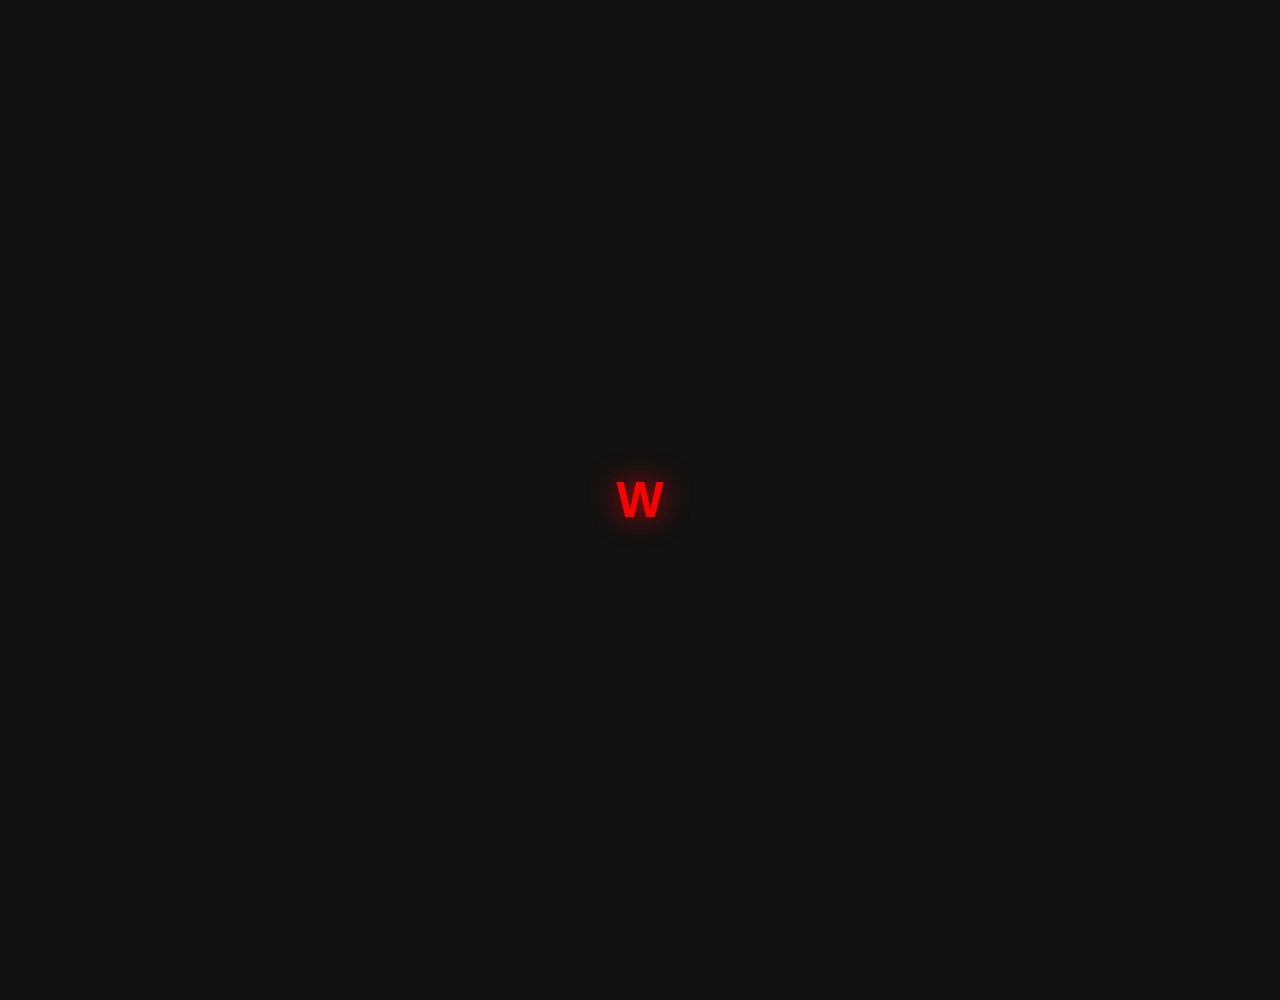
<file: index.html>
<!DOCTYPE html>
<html lang="en">
<head>
    <meta charset="UTF-8">
    <meta name="viewport" content="width=device-width, initial-scale=1.0">
    <link rel="stylesheet" href="styles/style.css">
    <title>Portfolio</title>
</head>
<body>
    <div id="loading">
        <h2 id="loadingtext">W</h2>
    </div>

    <div id="content">
        <div class="firstbox">
            <h1>Hi, It's weilox</h1>
            <h3 id="animation">I'm a <span id="span"></span></h3>
            <p>
                I work cyber security and software development fields. My desire to learn and research allows me to develop myself quickly and stay up to date. I do various projects and i develop myself in every respect.
            </p>
            <div class="buttons">
                <a href="https://www.github.com/weilox" class="btn" target="_blank">Contact</a>
            </div>
        </div>
    
        <div class="secondbox">
            <div class="image" id="image"></div>
        </div>
    </div>

    <script src="scripts/script.js"></script>
</body>
</html>
</file>
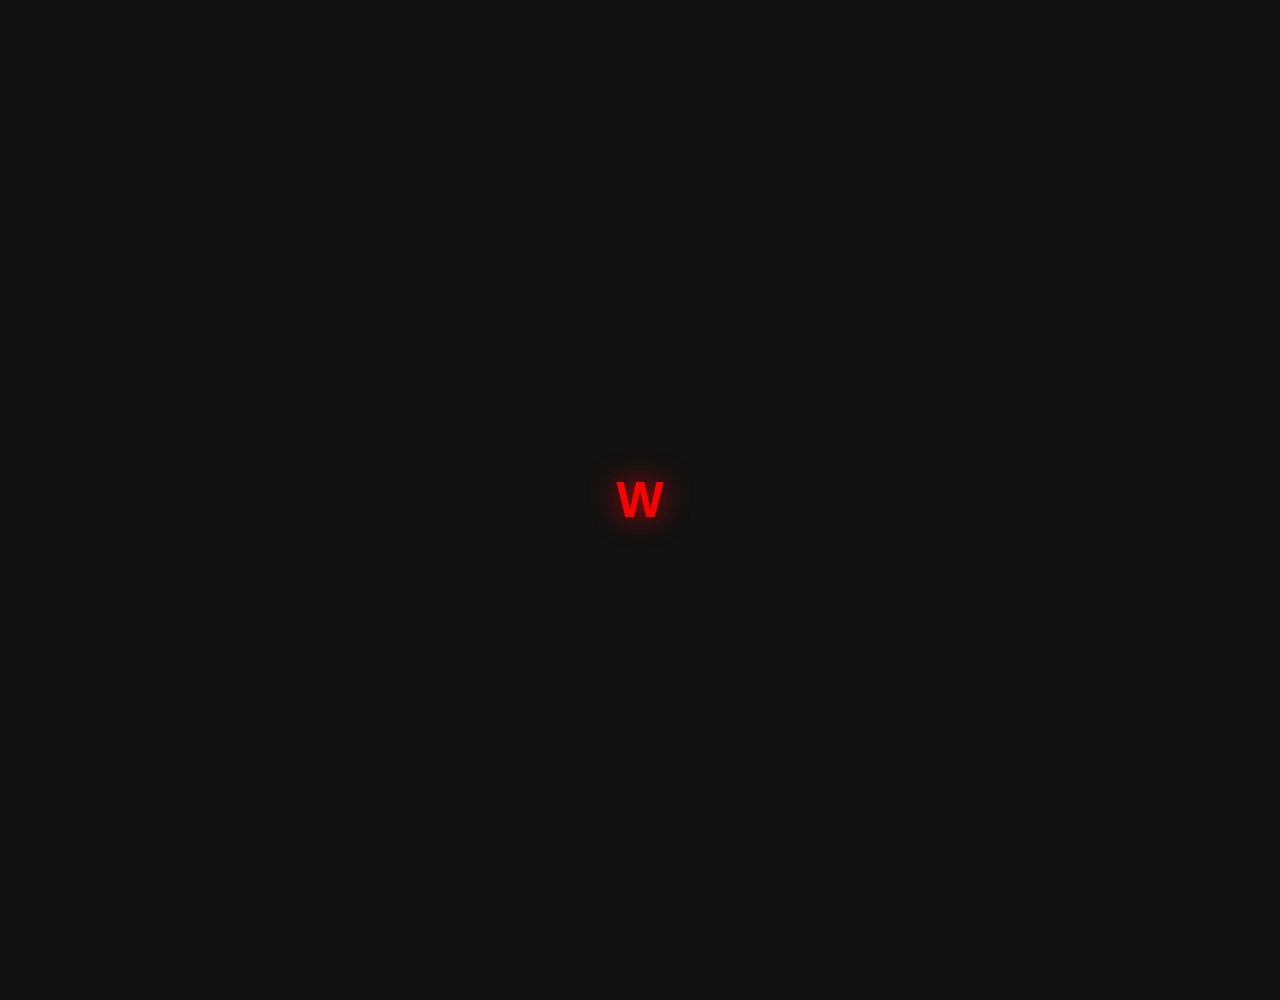
<file: main.html>
<!DOCTYPE html>
<html lang="en">
<head>
    <meta charset="UTF-8">
    <meta name="viewport" content="width=device-width, initial-scale=1.0">
    <link rel="stylesheet" href="styles/style.css">
    <title>Portfolio</title>
</head>
<body>
    <div id="loading">
        <h2 id="loadingtext">W</h2>
    </div>

    <div id="content">
        <div class="firstbox">
            <h1>Hi, It's weilox</h1>
            <h3 id="animation">I'm a <span id="span"></span></h3>
            <p>
                I work cyber security and software development fields. My desire to learn and research allows me to develop myself quickly and stay up to date. I do various projects and i develop myself in every respect.
            </p>
            <div class="buttons">
                <a href="https://www.github.com/weilox" class="btn" target="_blank">Contact</a>
            </div>
        </div>
    
        <div class="secondbox">
            <div class="image" id="image"></div>
        </div>
    </div>

    <script src="scripts/script.js"></script>
</body>
</html>
</file>
<file: styles/style.css>
* {
    margin: 0; padding: 0;
    box-sizing: border-box;
    text-decoration: none;
}

body {
    background-color: #121212;
    color: #fff;
    font-family: Arial, sans-serif;
}

::selection {
    background-color: rgb(190, 5, 5);
    color: #fff;
}

#loading {
    width: 100%;
    height: 100vh;
    display: flex;
    justify-content: center;
    align-items: center;
}

#loadingtext {
    font-size: 50px;
    color: red;
    text-shadow: rgba(255,0,0,0.8) 0px 0px 28px; 
    animation: loading 1s ease-in-out;
    transition: opacity 0.3s ease-in-out;
}

@keyframes loading {
    0% {
        transform: scale(1);
    }
    50% {
        transform: scale(1.3);
    }
    100% {
        transform: scale(1);
    }
}

#content {
    width: 100%;
    height: 100vh;
    opacity: 0;
    display: none;
    justify-content: center;
    align-items: center;
    gap: 135px;
    transition: opacity 0.3s ease-in-out;
}

.firstbox {
    margin-left: 50px;
}

.secondbox {
    margin-right: 50px;
}

.firstbox h1 {
    font-size: 7rem;
    font-weight: 700;
    line-height: 1;
}

.firstbox h3 {
    margin-bottom: 50px;
    margin-top: 50px;
    font-size: 3.5rem;
    display: inline-block;
    padding-right: 2px;
    border-right: 2px solid red;
    white-space: nowrap;
}

.firstbox p {
    font-size: 1.5rem;
    font-weight: 1.8;
    max-width: 1000px;
    line-height: 40px;
}

.image {
    background: url("../img/profile.jpg");
    background-repeat: no-repeat;
    background-position: center;
    background-size: cover;
    width: 600px;
    height: 600px;
    border-radius: 50%;
    box-shadow: 0 0 25px red;
    cursor: pointer;
    transition: 0.1s ease-in-out;
}

.image:hover{
    box-shadow: 0 0 25px red,
                0 0 50px red;
}

span {
    color: red;
}

.btn {
    display: inline-block;
    padding: 1rem 2.8rem;
    border-radius: 4rem;
    font-size: 1.2rem;
    letter-spacing: 0.1rem;
    font-weight: 600;
    transition: 0.1s ease-in-out;
    cursor: pointer;
    background-color: #121212;
    color: red;
    border: 3px solid red;
    box-shadow:  0 0 25px transparent;
    margin-top: 50px;
}

.btn:hover{
    box-shadow: 0 0 25px red;
}

@media (max-width:1834px) {
    .firstbox h1 {
        font-size: 5rem;
    }

    .firstbox h3 {
        font-size: 2.5rem;
    }

    .firstbox p {
        max-width: 800px;
    }
}

@media (max-width:1630px) {
    .image {
        width: 400px;
        height: 400px;
    }

    .firstbox p {
        max-width: 700px;
        line-height: 32px;
        font-size: 1.3rem;
    }
}

@media (max-width:1322px) {
    #content {
        flex-direction: column-reverse;
    }

    body {
        margin-top: 50px;
        margin-bottom: 50px;
    }

    .firstbox, .secondbox {
        margin: 0;
    }

    #content {
        gap: 80px;
    }

    .firstbox {
        margin: 0px 50px 0px 50px;
    }
}

@media (max-width:800px) {
    body {
        margin-top: 10px;
        margin-bottom: 10px;
    }

    .firstbox h1 {
        font-size: 3rem;
    }

    .firstbox h3 {
        margin-top: 30px;
        margin-bottom: 30px;
        font-size: 1.7rem;
    }

    .firstbox p {
        font-size: 1rem;
        max-width: 500px;
        font-family: 600;
    }

    .image {
        width: 300px;
        height: 300px;
    }

    #content {
        gap: 80px;
    }

    .firstbox .btn {
        font-size: 0.7rem;
        font-weight: 700;
        padding: 0.8rem 2.8rem;
        margin-top: 30px;
    }
}


@media (max-width:500px) {
    body {
        margin:0;
    }

    .firstbox h1 {
        font-size: 2.2rem;
    }

    .firstbox h3 {
        margin-bottom: 30px;
        margin-top: 30px;
        font-size: 1.2rem;
    }

    .firstbox p {
        font-size: 0.8rem;
        font-weight: 500;
        line-height: 26px;
    }

    .image {
        width: 220px;
        height: 220px;
    }

    .btn {
        margin-top: 30px;
    }
}
</file>
